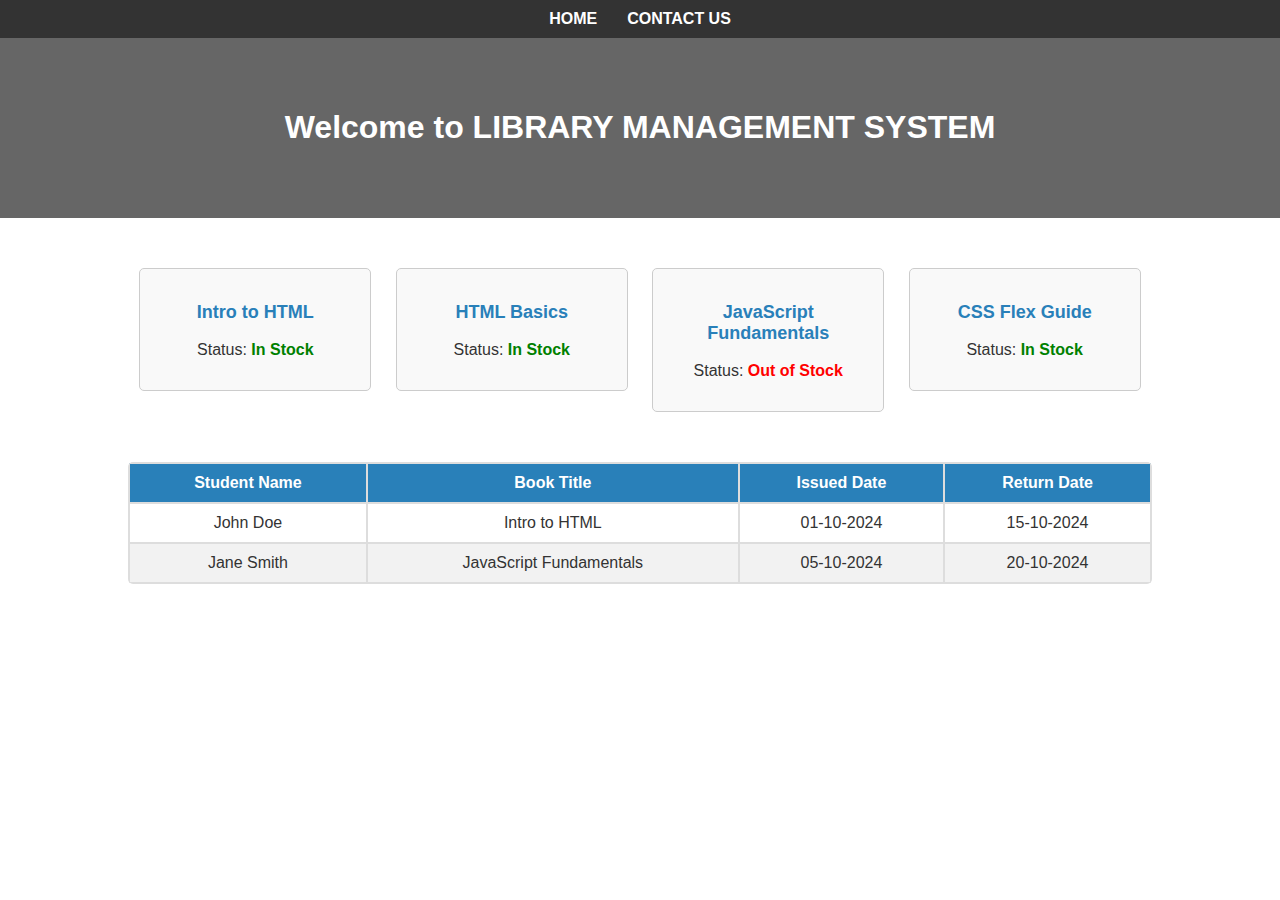
<file: index.html>
<!DOCTYPE html>
<html lang="en">
<head>
  <meta charset="UTF-8">
  <meta name="viewport" content="width=device-width, initial-scale=1.0">
  <link rel="stylesheet" href="style.css">
  <title>LIBRARY MANAGEMENT SYSTEM</title>
</head>
<body>
  <nav>
    <ul>
      <li><a href="index.html">Home</a></li>
      <li><a href="./contact.html">contact us</a></li>

    </ul>

  </nav>
  <header>
    <h1>Welcome to LIBRARY MANAGEMENT SYSTEM</h1>
  </header>
  <section id="books" class="book-list">
    <div class="book"> 
        <h3>Intro to HTML</h3>
        <p>Status: <span class="in-stock">In Stock</span></p>
    </div>
    <div class="book">
        <h3>HTML Basics</h3>
        <p>Status: <span class="in-stock">In Stock</span></p>
    </div>
    <div class="book">
        <h3>JavaScript Fundamentals</h3>
        <p>Status: <span class="out-of-stock">Out of Stock</span></p>
    </div>
    <div class="book">
        <h3>CSS Flex Guide</h3>
        <p>Status: <span class="in-stock">In Stock</span></p>
    </div>

</section>
<section id="issued-books">
  <table>
      <thead>
          <tr>
              <th>Student Name</th>
              <th>Book Title</th>
              <th>Issued Date</th>
              <th>Return Date</th>
          </tr>
      </thead>
      <tbody>
          <tr>
              <td>John Doe</td>
              <td>Intro to HTML</td>
              <td>01-10-2024</td>
              <td>15-10-2024</td>
          </tr>
          <tr>
              <td>Jane Smith</td>
              <td>JavaScript Fundamentals</td>
              <td>05-10-2024</td>
              <td>20-10-2024</td>
          </tr>
      </tbody>
  </table>
</section>
  
</body>
</html>
</file>
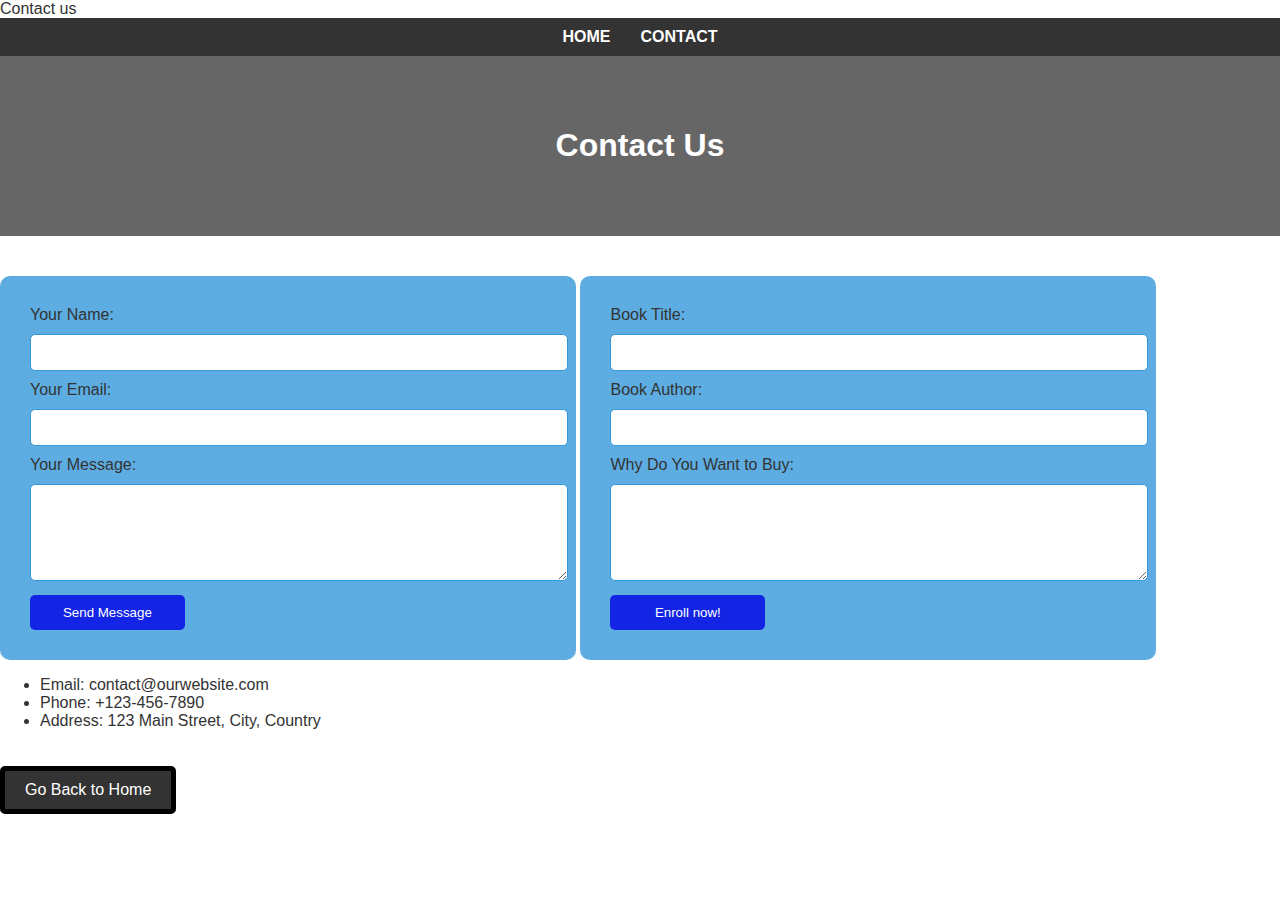
<file: contact.html>
<!DOCTYPE html>
<html lang="en">
<head>
    <meta charset="UTF-8">
    <meta name="viewport" content="width=device-width, initial-scale=1.0">
    <link rel="stylesheet" href="style.css"
    <title>Contact us</title>
</head>

<body>
    <nav>
        <ul>
            <li><a href="index.html">HOME</a></li>
            <li><a href="contact.html">CONTACT</a></li>
        </ul>
    </nav>
    <header>
        <h1>Contact Us</h1>
    </header>
    <div class="contact-forms-container"></div>
        <!-- User Information Form -->
        <section class="contact-form">
            <form>
                <label for="name">Your Name:</label>
                <input type="text" id="name" name="name" required>

                <label for="email">Your Email:</label>
                <input type="email" id="email" name="email" required>

                <label for="message">Your Message:</label>
                <textarea id="message" name="message" rows="5" required></textarea>

                <button type="submit">Send Message</button>
            </form>
        </section>

        <!-- Book Information Form -->
        <section class="contact-form">
            <form>
                <label for="book-title">Book Title:</label>
                <input type="text" id="book-title" name="book-title" required>

                <label for="book-author">Book Author:</label>
                <input type="text" id="book-author" name="book-author" required>

                <label for="reason">Why Do You Want to Buy:</label>
                <textarea id="reason" name="reason" rows="5" required></textarea>

                <button type="submit">Enroll now!</button>
            </form>
        </section>
    </div>
     <!-- Contact Information List -->
     <section class="contact-info">
        <ul>
            <li>Email: contact@ourwebsite.com</li>
            <li>Phone: +123-456-7890</li>
            <li>Address: 123 Main Street, City, Country</li>
        </ul>
    </section>

    <!-- Link to Go Back to Home -->
    <p><a href="index.html" class="back-home">Go Back to Home</a></p>
    
</body>
</html>
</file>
<file: style.css>
body {
    font-family: "Arial", sans-serif;
    background: url('https://ninjasfiles.s3.amazonaws.com/asset_0000000000002644_1709089520_download.jpg') no-repeat center center fixed; /* Replace with your actual image URL */
    background-size: cover;
    color: #333;
    margin: 0;
    padding: 0;
}

/* Navigation Bar Styling */
nav {
    background-color: #333;
    padding: 10px 0;
    text-align: center;
}

nav ul {
    list-style-type: none;
    padding: 0;
    margin: 0;
    display: flex;
    justify-content: center;
}

nav ul li {
    margin: 0 15px;
}

nav ul li a {
    color: white;
    text-decoration: none;
    font-weight: bold;
    text-transform: uppercase;
}

nav ul li a:hover {
    text-decoration: underline;
}

/* Header Styling */
header {
    background-color: rgba(0, 0, 0, 0.6);
    color: white;
    padding: 50px 20px;
    text-align: center;
}

/* Book Listings Styling */
.book-list {
    background-color: #fff;
    padding: 20px;
    margin: 20px auto;
    width: 80%;
    border-radius: 10px;
    text-align: center;
}

.book {
    display: inline-block;
    width: 200px;
    border: 1px solid #ccc;
    padding: 15px;
    margin: 10px;
    background-color: #f9f9f9;
    border-radius: 5px;
    vertical-align: top;
}

.book h3 {
    color: #2980b9;
    font-size: 18px;
}

.in-stock {
    color: green;
    font-weight: bold;
}

.out-of-stock {
    color: red;
    font-weight: bold;
}

/* Issued Books Table Styling */
table {
    width: 80%;
    margin: 0 auto;
    border-collapse: collapse;
    background-color: #fff;
    border-radius: 5px;
    overflow: hidden;
}

thead {
    background-color: #2980b9;
    color: white;
}

th, td {
    border: 2px solid #ddd;
    padding: 10px;
    text-align: center;
}

tbody tr:nth-child(even) {
    background-color: #f2f2f2;
}
.contact-forms-container {
    display: flex;
    justify-content: center; /* Centers the forms horizontally */
    gap: 20px;
    margin: 0 auto; /* Ensures the container itself is centered */
    padding: 20px;
    width: 80%; /* Adjust the width as needed to control the spacing */
    box-sizing: border-box;
}

/* Contact Form Styling */
.contact-form {
    background-color: rgba(52, 152, 219, 0.8);
    padding: 30px;
    border-radius: 10px;
    width: 45%;
    box-sizing: border-box;
    display: inline-block;
    vertical-align: top;
}

.contact-form input,
.contact-form textarea {
    width: 100%;
    padding: 10px;
    margin: 10px 0;
    border-radius: 5px;
    border: 1px solid #3498db;
}

.contact-form button {
    background-color: #1324e4;
    color: white;
    padding: 10px 20px;
    border: none;
    border-radius: 5px;
    cursor: pointer;
    width: 30%;
}

.contact-form button:hover {
    background-color: #0a1b8f;
}

/* "Go Back to Home" Link Styling */
.back-home {
    background-color: #333;
    color: white;
    padding: 10px 20px;
    border-radius: 5px;
    text-decoration: none;
    border: 5px solid black;
    display: inline-block;
    margin-top: 20px;
    cursor: pointer;
}

.back-home:hover {
    background-color: #555;
}
</file>
